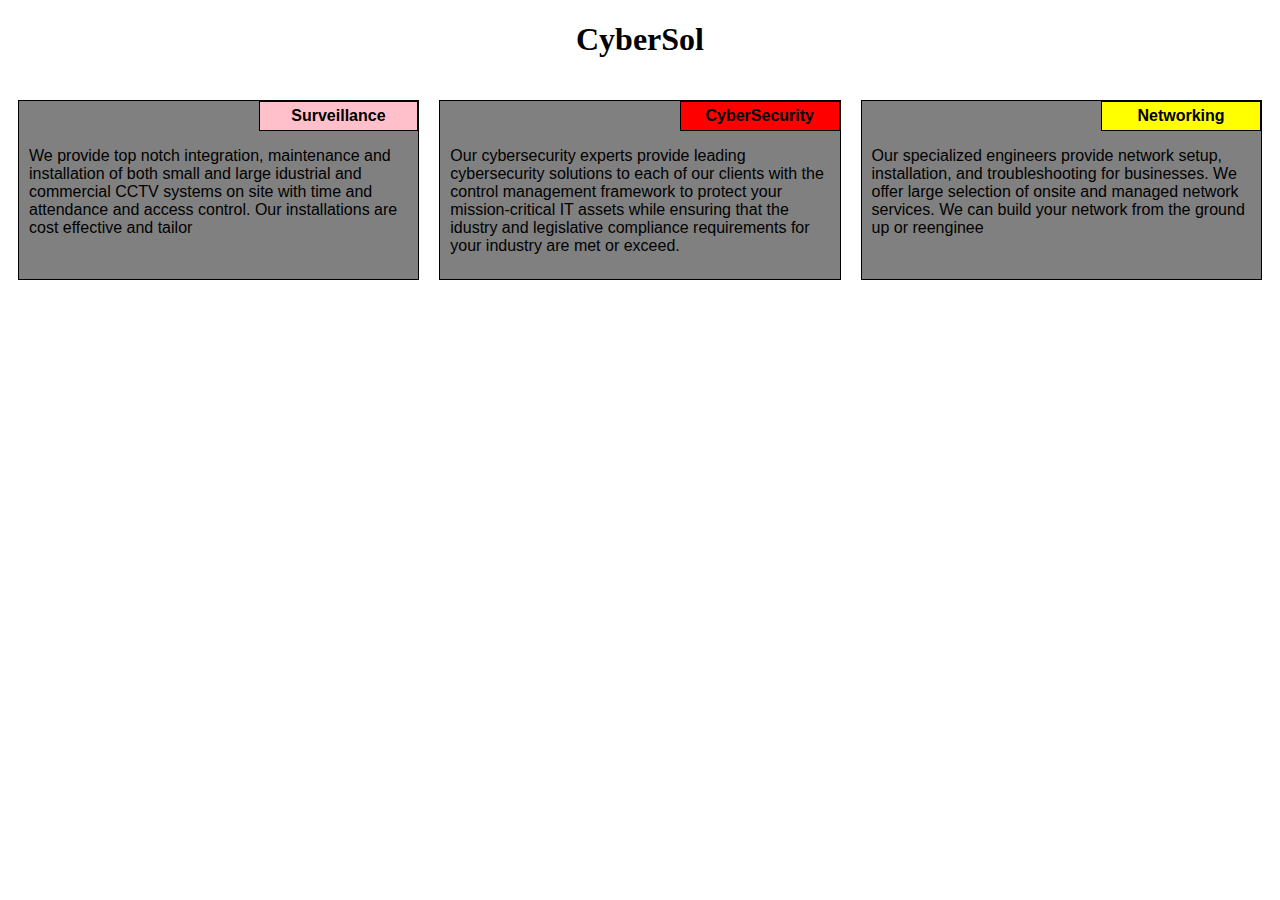
<file: Module2-solution/index.html>
<!DOCTYPE html>
<html>
<head>
	<meta charset="utf-8">

	<meta name="viewport" content="width=device-width, initial-scale=1">

	<link rel="stylesheet" type="text/css" href="Assignment.css">
	<title>Mahmoud LTD</title>
</head>
<body>
	<h1>CyberSol</h1>
	<div class="row">
	<div class="box col-dt-4 col-tb-6 col-mb-12">
		<section>
		<div id="surveillance">	Surveillance</div>
		<p>
			We provide top notch integration, maintenance and installation of both small and large idustrial and commercial CCTV systems on site with time and attendance and access control. Our installations are cost effective and tailor</p>
		</section>
	</div>
	<div class="box col-dt-4 col-tb-6 col-mb-12">
		<section>
		<div id="cybersecurity">CyberSecurity</div>
		<p>
			Our cybersecurity experts provide leading cybersecurity solutions to each of our clients with the control management framework to protect your mission-critical IT assets while ensuring that the idustry and legislative compliance requirements for your industry are met or exceed. </p>
		</section>
	</div>
	<div class="box col-dt-4 col-tb-12 col-mb-12">
		<section>
		<div id="networking">Networking</div>
		<p>
			Our specialized engineers provide network setup, installation, and troubleshooting for businesses. We offer large selection of onsite and managed network services. We can build your network from the ground up or reenginee </p>
		</section>
	</div>
	</div>
</body>
</html>
</file>
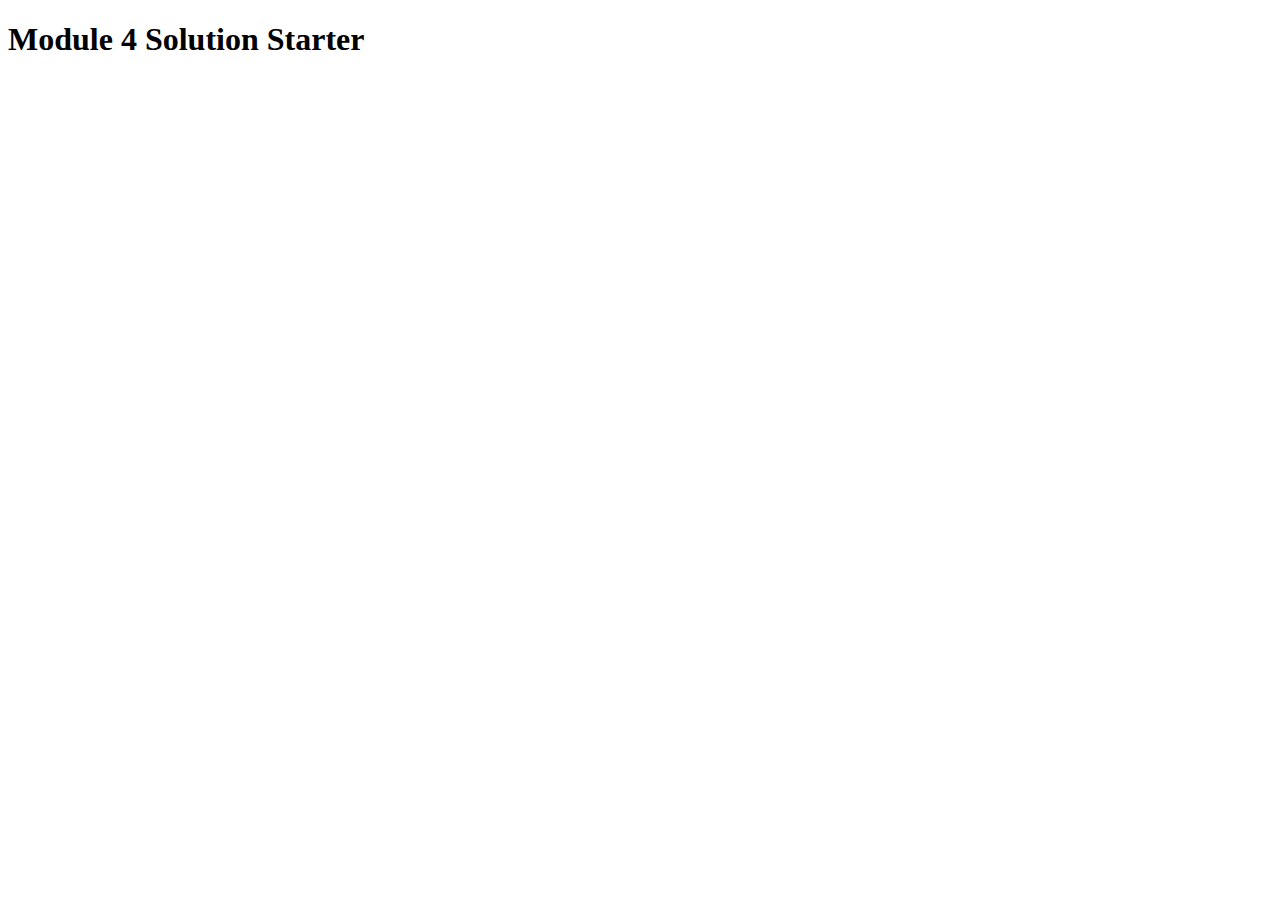
<file: Module4-solution/index.html>
<!DOCTYPE html>
<html>
<head>
  <meta charset="utf-8">
  <title>Module 4 Solution Starter</title>
  <script>
    var names = []; // DO NOT REMOVE
  </script>
  <script src="SpeakHello.js"></script>
  <script src="SpeakGoodBye.js"></script>
  <script src="script.js"></script>
</head>
<body>
  <h1>Module 4 Solution Starter</h1>
</body>
</html>
</file>
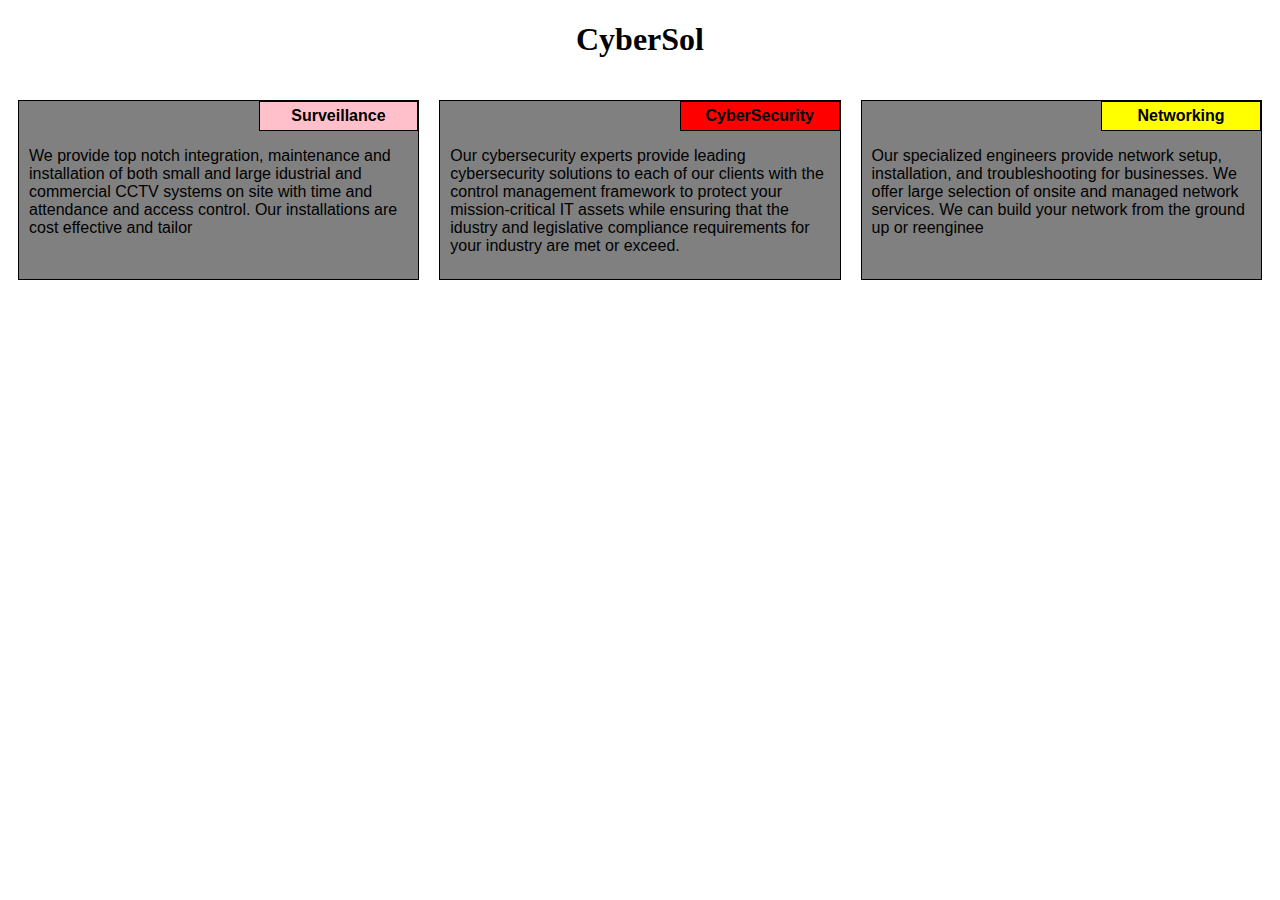
<file: Module2-solution/Assignment.html>
<!DOCTYPE html>
<html>
<head>
	<meta charset="utf-8">

	<meta name="viewport" content="width=device-width, initial-scale=1">

	<link rel="stylesheet" type="text/css" href="Assignment.css">
	<title>Mahmoud LTD</title>
</head>
<body>
	<h1>CyberSol</h1>
	<div class="row">
	<div class="box col-dt-4 col-tb-6 col-mb-12">
		<section>
		<div id="surveillance">	Surveillance</div>
		<p>
			We provide top notch integration, maintenance and installation of both small and large idustrial and commercial CCTV systems on site with time and attendance and access control. Our installations are cost effective and tailor</p>
		</section>
	</div>
	<div class="box col-dt-4 col-tb-6 col-mb-12">
		<section>
		<div id="cybersecurity">CyberSecurity</div>
		<p>
			Our cybersecurity experts provide leading cybersecurity solutions to each of our clients with the control management framework to protect your mission-critical IT assets while ensuring that the idustry and legislative compliance requirements for your industry are met or exceed. </p>
		</section>
	</div>
	<div class="box col-dt-4 col-tb-12 col-mb-12">
		<section>
		<div id="networking">Networking</div>
		<p>
			Our specialized engineers provide network setup, installation, and troubleshooting for businesses. We offer large selection of onsite and managed network services. We can build your network from the ground up or reenginee </p>
		</section>
	</div>
	</div>
</body>
</html>
</file>
<file: Module2-solution/Assignment.css>
/* Base Styles */

* {
	box-sizing: border-box;
}

h1 {
	text-align: center;
  font-weight: bold;
}

body {
	background-color: white;
}

p {
	padding: 30px 10px 0px 10px;
}

#surveillance{
	border: 1px solid black;
  text-align: center;
  width: 40%;
  position: absolute;
  top: 0px;
  right: 0px;
  padding: 5px;
  background-color: pink;
  font-weight: bold;
}

#cybersecurity{
	border: 1px solid black;
	text-align: center;
	width: 40%;
	position: absolute;
  top: 0px;
  right: 0px;
	padding: 5px;
	background-color: red;
  font-weight: bold;
}

#networking{
	border: 1px solid black;
  text-align: center;
  width: 40%;
  position: absolute;
  top: 0px;
  right: 0px;
  padding: 5px;
  background-color: yellow;
  font-weight: bold;
}
.box {
  border: none;
  margin-left: auto;
  margin-right: auto;
  margin-top: 10px;
  margin-bottom: 10px;
  padding: 10px;
}

section {
  border: 1px solid black;
  background-color: gray;
  width: 100%;
  height: 180px;
  font-family: Helvetica;
  color: black;
  position: relative;
}
.row {
	width: 100%;
}

/***** Desktop responsive view *****/

@media (min-width: 992px) {
  .col-dt-1, .col-dt-2, .col-dt-3, .col-dt-4, .col-dt-5, .col-dt-6, .col-dt-7, .col-dt-8, .col-dt-9, .col-dt-10, .col-dt-11, .col-dt-12 {
    float: left;
  }

  .col-dt-1 {
    width: 8.33%;
  }
  .col-dt-2 {
    width: 16.66%;
  }
  .col-dt-3 {
    width: 25%;
  }
  .col-dt-4 {
    width: 33.33%;
  }
  .col-dt-5 {
    width: 41.66%;
  }
  .col-dt-6 {
    width: 50%;
  }
  .col-dt-7 {
    width: 58.33%;
  }
  .col-dt-8 {
    width: 66.66%;
  }
  .col-dt-9 {
    width: 74.99%;
  }
  .col-dt-10 {
    width: 83.33%;
  }
  .col-dt-11 {
    width: 91.66%;
  }
  .col-dt-12 {
    width: 100%;
  }

}

/***** Tablet responsive view *****/

@media (min-width: 768px) and (max-width: 991px) {
  .col-tb-1, .col-tb-2, .col-tb-3, .col-tb-4, .col-tb-5, .col-tb-6, .col-tb-7, .col-tb-8, .col-tb-9, .col-tb-10, .col-tb-11, .col-tb-12 {
    float: left;
  }

  .col-tb-1 {
    width: 8.33%;
  }
  .col-tb-2 {
    width: 16.66%;
  }
  .col-tb-3 {
    width: 25%;
  }
  .col-tb-4 {
    width: 33.33%;
  }
  .col-tb-5 {
    width: 41.66%;
  }
  .col-tb-6 {
    width: 50%;
  }
  .col-tb-7 {
    width: 58.33%;
  }
  .col-tb-8 {
    width: 66.66%;
  }
  .col-tb-9 {
    width: 74.99%;
  }
  .col-tb-10 {
    width: 83.33%;
  }
  .col-tb-11 {
    width: 91.66%;
  }
  .col-tb-12 {
    width: 100%;
  }
}

/***** Mobile responsive view *****/

@media (max-width: 767px) {
  .col-mb-1, .col-mb-2, .col-mb-3, .col-mb-4, .col-mb-5, .col-mb-6, .col-mb-7, .col-mb-8, .col-mb-9, .col-mb-10, .col-mb-11, .col-mb-12 {
 	float: left;
  }

  .col-mb-1 {
    width: 8.33%;
  }
  .col-mb-2 {
    width: 16.66%;
  }
  .col-mb-3 {
    width: 25%;
  }
  .col-mb-4 {
    width: 33.33%;
  }
  .col-mb-5 {
    width: 41.66%;
  }
  .col-mb-6 {
    width: 50%;
  }
  .col-mb-7 {
    width: 58.33%;
  }
  .col-mb-8 {
    width: 66.66%;
  }
  .col-mb-9 {
    width: 74.99%;
  }
  .col-mb-10 {
    width: 83.33%;
  }
  .col-mb-11 {
    width: 91.66%;
  }
  .col-mb-12 {
    width: 100%;
  }
}
</file>
